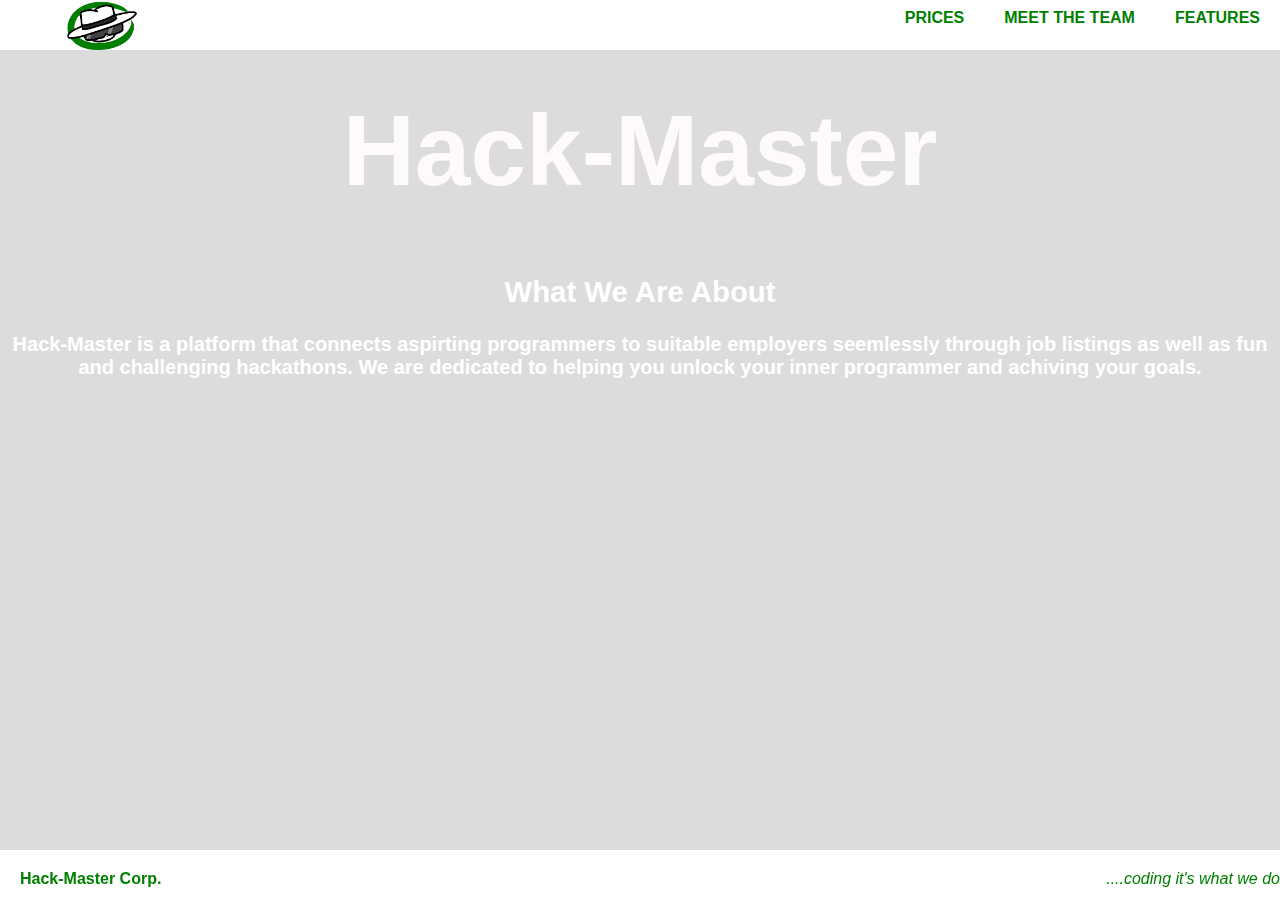
<file: index.html>
<html> 
<head> 
      <title> Hack-Master </title>
      <link rel="stylesheet" type="text/css" href="homepagestyle.css">
 
  
      </head>
<body>
      <div class="header">
      <div class="container">
        <div class="logo">
          <a href="index.html">
            <img src="HackMaster Logo2_burned.png" />
          </a>
              <div class="indent">
            <div id="main">
                  
                     </div>
            </div>
        </div>
            </div>
        
                  <div class="li"><a href="FeaturesPage.html"><b>FEATURES</b></a></div>
                   <div class="li"><a href="TeamPage.html"><b>MEET THE TEAM</b></a></div>
                  <div class="li"><a href="PricePage.html"><b>PRICES</b></a></div>
           
        </div>
   
<br>
           <h1>Hack-Master</h1>
           <h2> What We Are About</h2>
           <h3> Hack-Master is a platform that connects aspirting programmers to suitable employers seemlessly through job listings as well as fun and challenging hackathons. We are dedicated to helping you unlock your inner programmer and achiving your goals. </h3>
<br><br><br><br>
<div class="footer"> 
 
  <div class="li"><b>Hack-Master Corp.</b></div>
  <div class="li2"><i>....coding it's what we do</i></div>
  </div> 
      

    </body>
            </html>
</file>
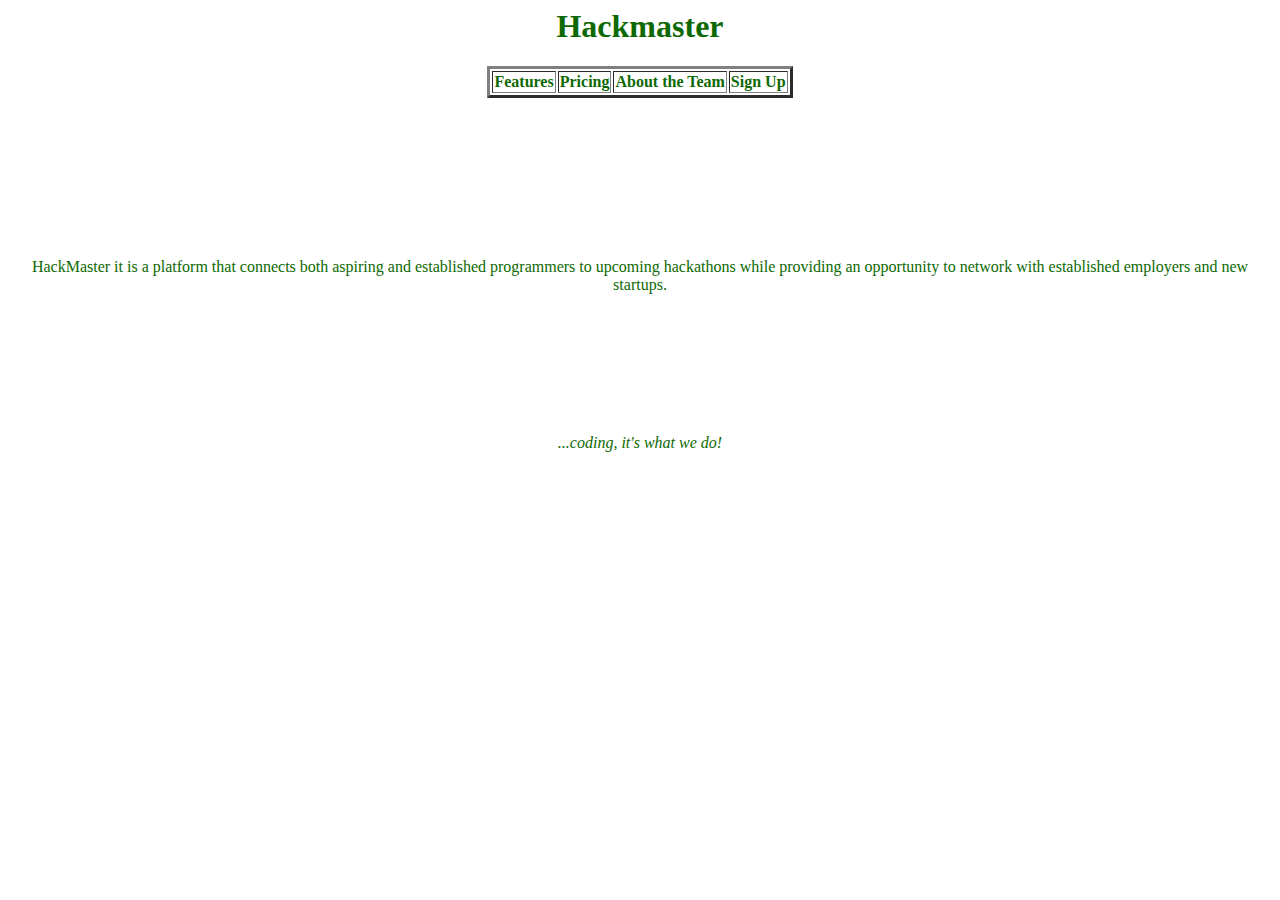
<file: HomePage.html>
<html> 
<head>
<title> HackMaster </title>
</head>
<body text="#0E6904", font size="#43"> <div align="center"><b><h1>Hackmaster</a></h1></b></div></body>
<center> <table border="3" cellpadding="1">
<tr><th>Features</th><th>Pricing</th><th>About the Team</th><th>Sign Up</th>
</table>
<br><br><br><br><br><br><br><br>
<p>HackMaster it is a platform that connects both aspiring and established programmers to upcoming hackathons while providing an opportunity to network with established employers and new startups.</p>
<br><br><br><br><br><br>
<p><i>...coding, it's what we do!</i><p>
<!-- There will be the product logo (a draft is in the repository) in the top left corner which will be added through the stylesheet. In addition to that a video displaying graphics of hackers and hackthons will play in the background. -->

</html>
</file>
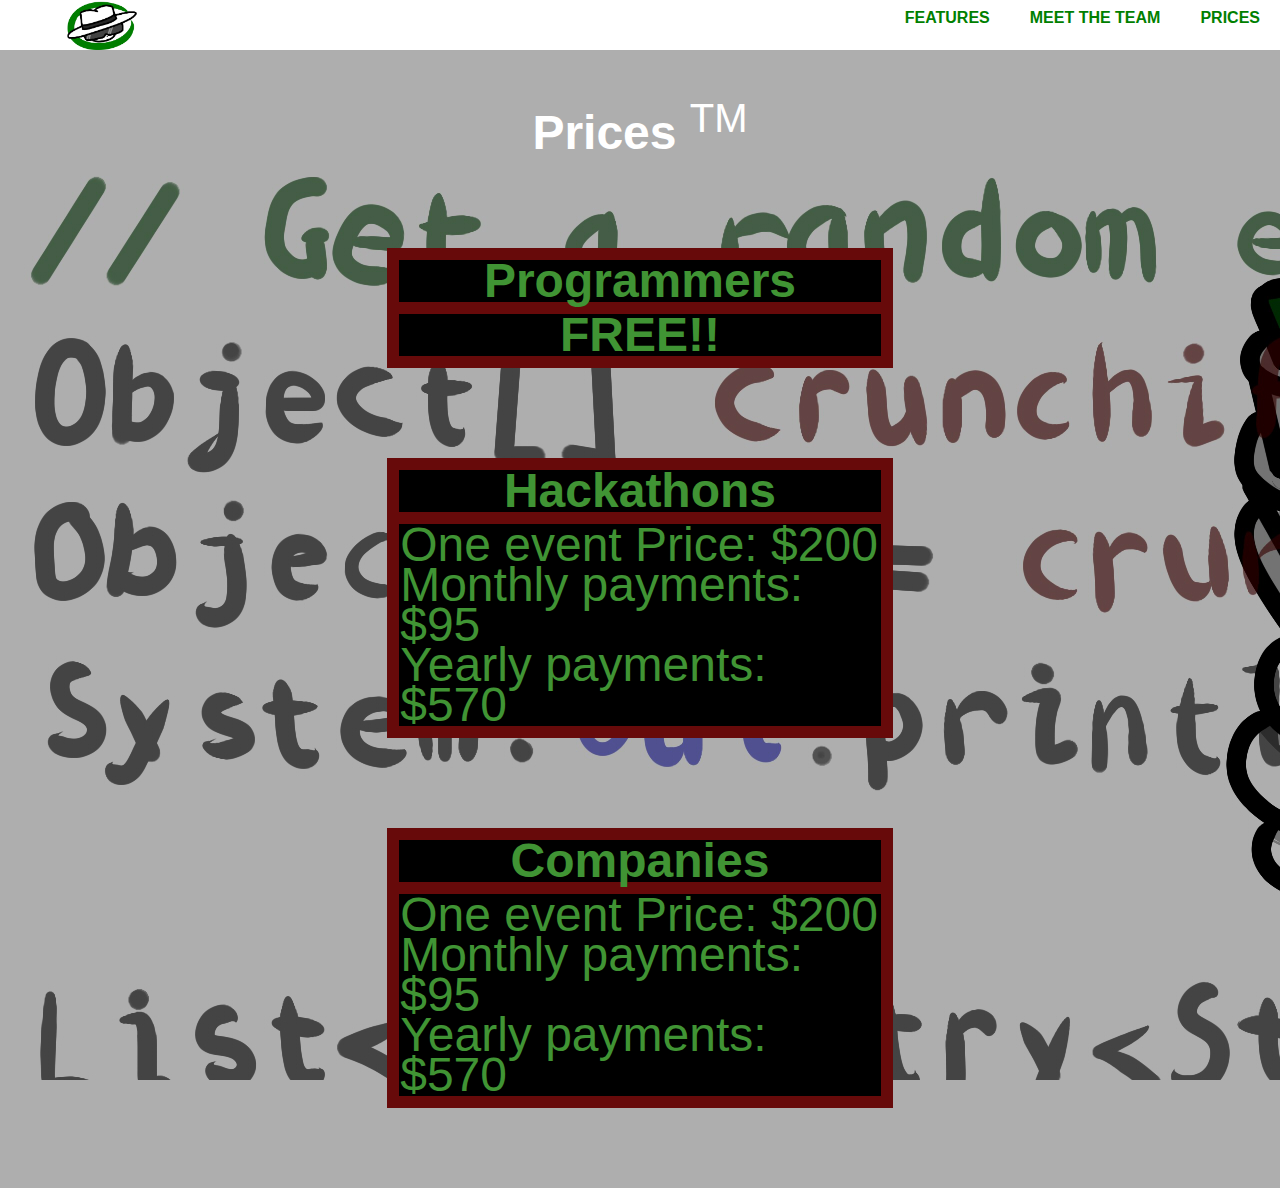
<file: PricePage.html>
<html>
<head> 
      <title> Hack-Master </title>
      <link rel="stylesheet" type="text/css" href="FeaturesPagestyle.css">
</head>
<body>
    <div class="header">
      <div class="container">
        <div class="logo">
          <a href="index.html">
            <img src="HackMaster Logo2_burned.png" />
          </a>
              <div class="indent">
            <div id="main">
                  
                     </div>
            </div>
        </div>
            </div>
        
                  <div class="li"><a href="PricePage.html"><b>PRICES</b></a></div>
                   <div class="li"><a href="TeamPage.html"><b>MEET THE TEAM</b></a></div>
                  <div class="li"><a href="FeaturesPage.html"><b>FEATURES</b></a></div>
           
        </div>
        <br>
            <br>
            <br>
            <br>

<p align="center"><font size="300%" color="white" ><b>
Prices

</b><sup>TM</sup></font></p>
<br>
<br>
</span>
<span>
<br>
<br>

<table class="center color1" >


<tr>
<th><font size="200" color=" #409434">Programmers</font></th>
</tr>


<tr>
<th><font size="200" color=" #409434">FREE!!</font></th>
</tr>

</table>
<br>
<br>
<br>
<br>
<br>
<table class="center color1" >


<tr>
<th><font size="200" color=" #409434">Hackathons</font></th>
</tr>

<tr>
<td ><font size="200" color=" #409434">
One event Price: $200
<br>
Monthly payments: $95
<br>
Yearly payments: $570 
</font>
</td>
</tr>

</table>
<br>
<br>
<br>
<br>
<br>
<table class="center color1" >


<tr>
<th><font size="200" color=" #409434">Companies</font></th>
</tr>

<tr>
<td ><font size="200" color=" #409434">
One event Price: $200
<br>
Monthly payments: $95
<br>
Yearly payments: $570 
</font>
</td>
</tr>

</table>
        <br>
            <br>
            <br>
            <br>

</body>
</html>
</file>
<file: homepagestyle.css>
/* Colours:
Backgorund base: #242424
Header colour: #000000
Button text colours: #33CF00
Text colour: #134C00
*/

/*HEADER*/
 .header {
   background-color: white;
    position: fixed;
    top: 0;
    left: 0;
    width: 100%;
    height: 50px;
  text-align: center;
}

 .header .indent {
   margin: 20px;
}

.header .li {
  float: right;
 font-family: Futura, "Trebuchet MS", Arial, sans-serif;
 color: #32DF00;

}

.header .li a {
    display: block;
    color:#008000 ;
    text-align: center;
    padding: 9px 20px;
    text-decoration: none;
    height: 32px;
}

.header .li a:hover:not(.active) {
    background-color: #C0C0C0;
}

.header .active {
    background-color: white;
}

/*Logo*/

.header .logo {
 margin-left: 5%;
  float:left;

}

.header .logo img{
 height:50px;
}

/*Footer*/
.footer {
  background-color: white;
    position: fixed;
    bottom: 0;
    left: 0;
    width: 100%;
    height: 50px;
  
}

.footer .li {
  float: left;
 font-family: Futura, "Trebuchet MS", Arial, sans-serif;
  color: #008000;
margin: 20px;}

.footer .li2 {
  float: right;
 font-family: Futura, "Trebuchet MS", Arial, sans-serif;
  color: #008000;
padding-top: 20px;}

/*Text*/
h1 {
 font-family: Futura, "Trebuchet MS", Arial, sans-serif;
    color: #FFFAFA;
    font-weight: bold;
 text-align: center;
  font-size: 100px;
 
}
 
h2 {
  font-family: Futura, "Trebuchet MS", Arial, sans-serif;
    color: white;
    font-size: 22pt;
  text-align: center;
}

h3 {
  font-family: Futura, "Trebuchet MS", Arial, sans-serif;
    color: white;
    font-size: 15pt;
  text-align: center;
}

p {
  font-family: 'Futura', sans-serif;
    color: white;
    font-size: 20pt;
 text-align: center;
}

/*body*/
body {
background-image: url("https://scontent-yyz1-1.xx.fbcdn.net/v/t1.0-9/15027919_736573313158151_7806800291936534466_n.jpg?oh=c2119e5e685433735a1d4cfc7fde4835&oe=588F89BA");
  background-size: 100%;
  background-color: #DCDCDC;

 
}

/*button*/
.button {
  border-radius: 4px;
  background-color: #008000;
  font-family: Futura, "Trebuchet MS", Arial, sans-serif;
  border: none;
  color: white;
  text-align: center;
  font-size: 28px;
  padding: 20px;
  width: 200px;
  transition: all 0.5s;
  cursor: pointer;
  margin:auto;
  display:block;
  
}

.button span {
  cursor: pointer;
  display: inline-block;
  position: relative;
  transition: 0.5s;
}

.button span:after {
  content: '»';
  position: absolute;
  opacity: 0;
  top: 0;
  right: -20px;
  transition: 0.5s;
}

.button:hover span {
  padding-right: 25px;
}

.button:hover span:after {
  opacity: inherit;
  right: 0;
}
</file>
<file: FeaturesPagestyle.css>
/*HEADER*/
 .header {
   background-color: white;
    position: fixed;
    top: 0;
    left: 0;
    width: 100%;
    height: 50px;
  text-align: center;
}

 .header .indent {
   margin: 20px;
}

.header .li {
  float: right;
 font-family: Futura, "Trebuchet MS", Arial, sans-serif;
 color: #32DF00;

}

.header .li a {
    display: block;
    color:#008000 ;
    text-align: center;
    padding: 9px 20px;
    text-decoration: none;
    height: 32px;
}

.header .li a:hover:not(.active) {
    background-color: #C0C0C0;
}

.header .active {
    background-color: white;
}

/*Logo*/

.header .logo {
 margin-left: 5%;
  float:left;

}

.header .logo img{
 height:50px;
}

img.one{
  src: url("http://images.clipartpanda.com/bullet-clipart-11949946191842752801line_double_line_arrow_end.svg.hi.png");
  width:5px;
  height:5px;
}
table, th, td {
  border-color:  #670A0A;
  font-size:200px; 
  font-color: #670A0A;
  background-color: black;
  font-family: Futura, "Trebuchet MS", Arial, sans-serif;
  border-style: solid;
  border-radius:50px/15px;
  border-width: 12px;   
  border-collapse: collapse;
  line-height:40px;
    
}
  table.center {
    width:40%; 
    margin-left:30%; 
    margin-right:15%;
    
  }
body {
 background-color: #2E2E2E;
 background-image: url("Homepage1.jpg")
}

.button {
  border-radius: 4px;
  background-color: #008000;
  font-family: Futura, "Trebuchet MS", Arial, sans-serif;
  border: none;
  color: white;
  text-align: center;
  font-size: 28px;
  padding: 20px;
  width: 200px;
  transition: all 0.5s;
  cursor: pointer;
  margin: auto;
  display:block;
  
}

.button span {
  cursor: pointer;
  display: inline-block;
  position: relative;
  transition: 0.5s;
}

.button span:after {
  content: '»';
  position: absolute;
  opacity: 0;
  top: 0;
  right: -20px;
  transition: 0.5s;
}

.button:hover span {
  padding-right: 25px;
}

.button:hover span:after {
  opacity: inherit;
  right: 0;
}

p {
  font-family: Futura, "Trebuchet MS", Arial, sans-serif;
}
</file>
